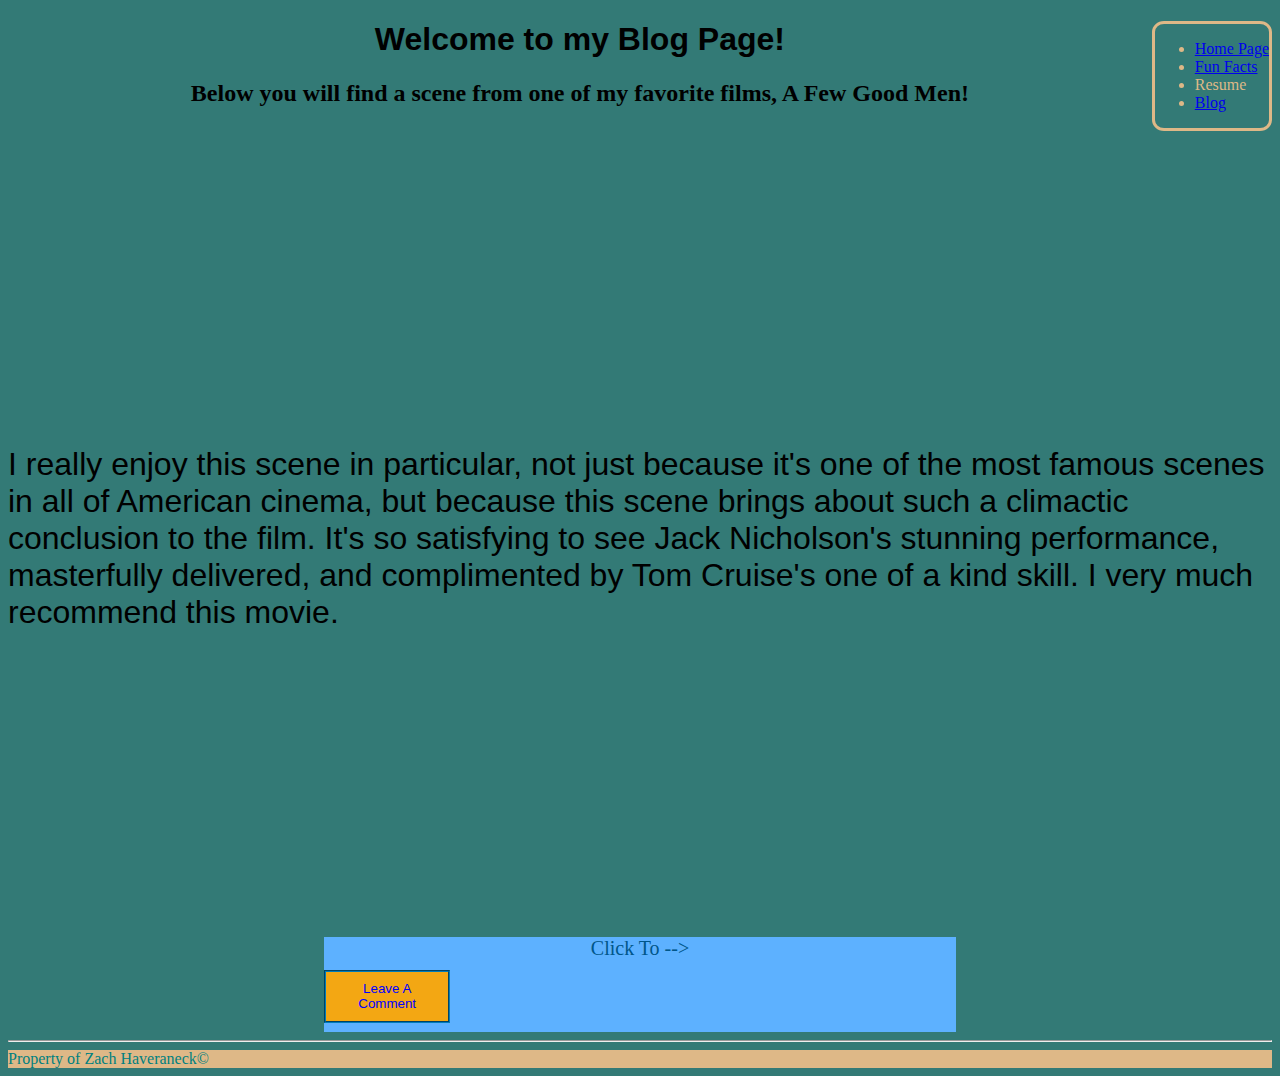
<file: html/blog.html>
<!DOCTYPE html>
<html lang="en">
<head>
    <meta charset="UTF-8">
    <meta http-equiv="X-UA-Compatible" content="IE=edge">
    <meta name="viewport" content="width=device-width, initial-scale=1.0">
    <title>ZH Portfolio Site</title>

    <link rel="stylesheet" href="../CSS/stylesheet.css">

    <link rel="shortcut icon" href="/Images/OUStackedSail.jpg"> 
    <nav>
        <ul>
            <li><a href="../index.html">Home Page</a></li>
            <li><a href="../html/fun_facts.html">Fun Facts</a></li>
            <li><a href="../html/resume.html"></a>Resume</li>
            <li><a href="../html/blog.html">Blog </a></li>

        </ul>
    </nav>
 

</head>
<body>
    <main>
        <h1>Welcome to my Blog Page!</h1>
        <h2 id= "Movie_Description">Below you will find a scene from one of my favorite films, A Few Good Men!</h2>
        <div id ="A_Few_Good_Men">
            <iframe id="Scene" width="560" height="315" src="https://www.youtube.com/embed/9FnO3igOkOk" title="YouTube video player" frameborder="0" allow="accelerometer; autoplay; clipboard-write; encrypted-media; gyroscope; picture-in-picture" allowfullscreen></iframe>
        </div>
        <div id = "Scene_Description">I really enjoy this scene in particular, not just because it's one of the most famous scenes in all of American cinema, but because this scene brings about such a climactic conclusion to the film. It's so satisfying to see Jack Nicholson's stunning performance, masterfully delivered, and complimented by Tom Cruise's one of a kind skill. I very much recommend this movie.</div>
        <br><br><br><br><br><br><br><br><br><br><br><br><br><br><br><br><br>
        
        <div class="container">
            <label for="commentZone" id="label">Click To --></label>
            <button id="lComment" >Leave A Comment</button>
            <textarea id="commentZone" rows="4"></textarea>
            <button id="pComments">Post Comment</button>
            <div id="usComments">
          </div>
      </div>
        <script src="../JS/blog.js"></script>
    </main>
    <hr>
    <footer id="page_footer">
       Property of Zach Haveraneck&copy;

    </footer>
    
</body>
</html>
</file>
<file: CSS/stylesheet.css>
#label{
    color: rgb(0, 0, 255);
 }
 
 .container
 {
    font-size: large
 }
 #commentZone{
    background-color: rgba(255, 166, 0, 0.925);
    width: 100%;
    margin-bottom: 1.5%;
    resize: none;
    color: rgb(0, 0, 255);
    border-style: groove;
    border-color: #007cb9;
    display: none;}

    #pComments {
        width: 20%;
        padding: 1.5%;
        background-color: rgba(255, 166, 0, 0.925);
        color: rgb(0, 0, 255);
        margin-bottom: 1.5%;
        border-style: groove;
        border-color: #007cb9;
        display: none;
        margin-left: 82%;
     }
     
     #lComment{
        width: 20%;
        padding: 1.5%;
        background-color: rgba(255, 166, 0, 0.925);
        color: rgb(0, 0, 255);
        margin-bottom: 1.5%;
        border-style: groove; 
        border-color: #007cb9;
     }
     
     
     .wrapper > button{ 
        margin-top: 1.5%;
        margin-bottom: 1.5%;
        margin-right: 1.5%;
        padding: 1.5%;
        background-color: rgba(255, 166, 0, 0.925);
        color: rgb(0, 0, 255);
     }

li :hover{
    color:rgb(29, 4, 252);
    background-color:rgb(184, 80, 11);
    font-family: 'Franklin Gothic Medium', 'Arial Narrow', Arial, sans-serif;
}
 
body{
    color: rgb(0, 0, 0);
    background-color: rgb(51, 122, 118);
}

img{
    display: block;
    margin-left: 35%;
    margin-right: 35%;
    width: 15%;
    padding: 2%;
}

h1{
    font-family: Verdana, Geneva, Tahoma, sans-serif;
    text-align: center;
}

#Quote{
    font-family: 'Gill Sans', 'Gill Sans MT', Calibri, 'Trebuchet MS', sans-serif;
    text-align: center;
}

#Intro{
    font-family: Arial, Helvetica, sans-serif;
}

a:hover{
    color: rgb(0, 0, 0);
    background-color: rgb(184, 80, 11);
    
}

table{
    color: seagreen;
    background-color: skyblue;
    font-family: 'Franklin Gothic Medium', 'Arial Narrow', Arial, sans-serif;
}

#Contact{
    font-family: fantasy;
}

#Objective{
    font-family: monospace;
}

#Experience{
    font-family: monospace;
}

#Education{
    font-family: monospace;
}

#Hobbies{
    font-family: monospace;
}

footer{
    color: teal;
    background-color: burlywood;
}

#Movie_Description{
    text-align: center;
}

#Scene_Description{
    font-family: Impact, Haettenschweiler, 'Arial Narrow Bold', sans-serif;
    font-size: xx-large;
}


nav{
    float: right;
    overflow: hidden;
    border-style: solid;
    border-radius: 10%;
    color: burlywood;
}

#book{
    width: 40%;
}

#Main_Intro{
    font-family: fantasy !important; 
}
    
iframe{
    border-style: double;
    border-radius: 25px;
    margin-left: 36%;
}

.container {
    width: 50%;
    display: flex;
    flex-direction: column;
    margin-left: 25%;
    background-color: #5db1ff;
 
 }
 #label{
    text-align: center;
    color: #005689;
    font-size: 20px;
    margin-bottom: 10px;
 }
 #comment{
    background-color: #ffffff;
    width: 940px;
    margin-bottom: 10px;
    resize: none;
    color: #005689;
    border: 2px;
    border-style: groove;
    border-color: #007cb9;
 }
 #addComments {
    width: 20%;
    padding: 5px;
    background-color: #ff895d;
    color: #005689;
    align-self: center;
    margin-bottom: 10px;
    border: 2px;
    border-style: groove;
    border-color: #007cb9;
 }
 
 /* style to reply button in .js */
 .wrapper > button{ 
    margin-top: 10px;
    margin-bottom: 10px;
    margin-right: 5px;
    padding: 5px;
    background-color: #ff895d;
    color: #005689;
 }
</file>
